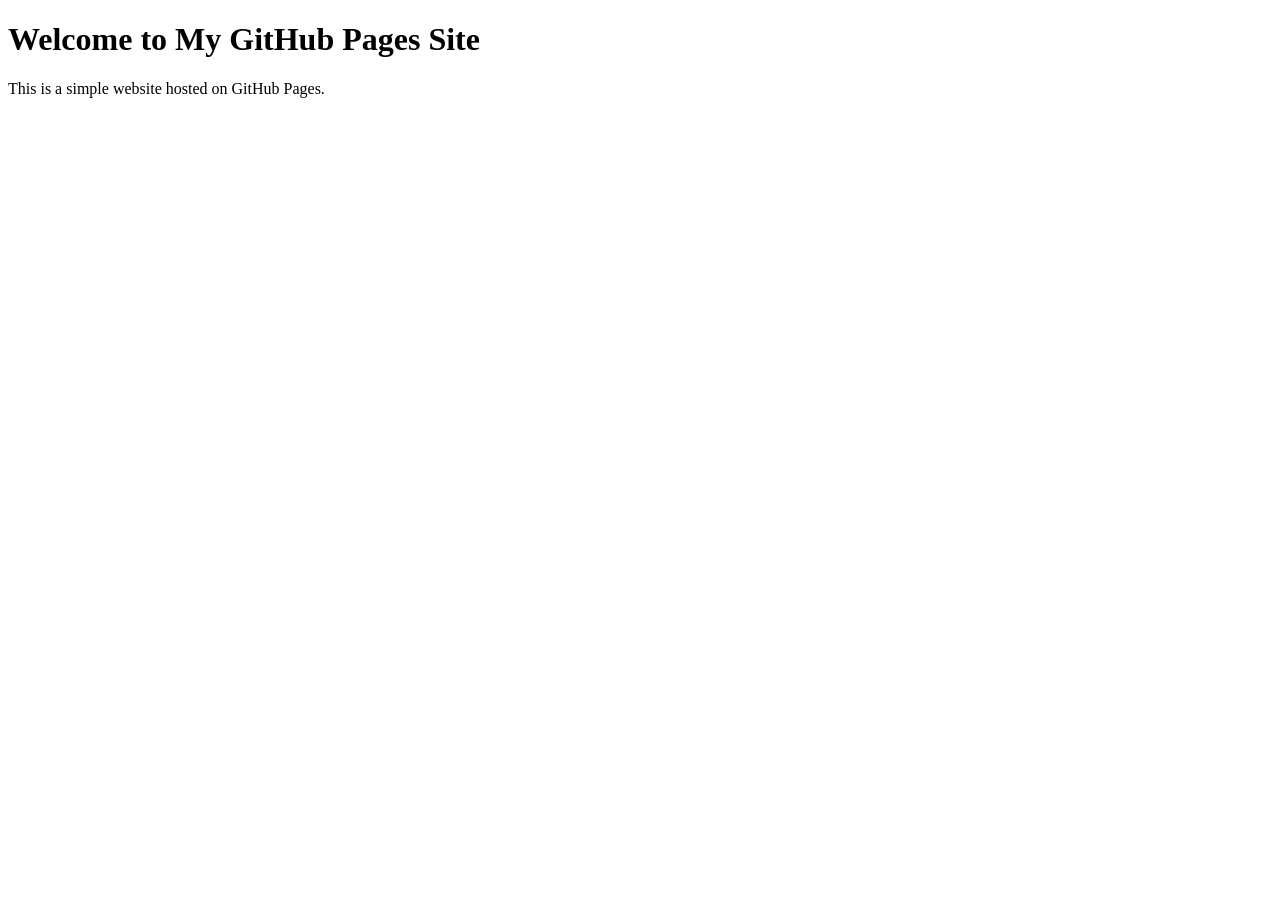
<file: index.html>
<!DOCTYPE html>
<html lang="en">
<head>
    <meta charset="UTF-8">
    <meta name="viewport" content="width=device-width, initial-scale=1.0">
    <title>My GitHub Pages Site</title>
</head>
<body>
    <h1>Welcome to My GitHub Pages Site</h1>
    <p>This is a simple website hosted on GitHub Pages.</p>
</body>
</html>
</file>
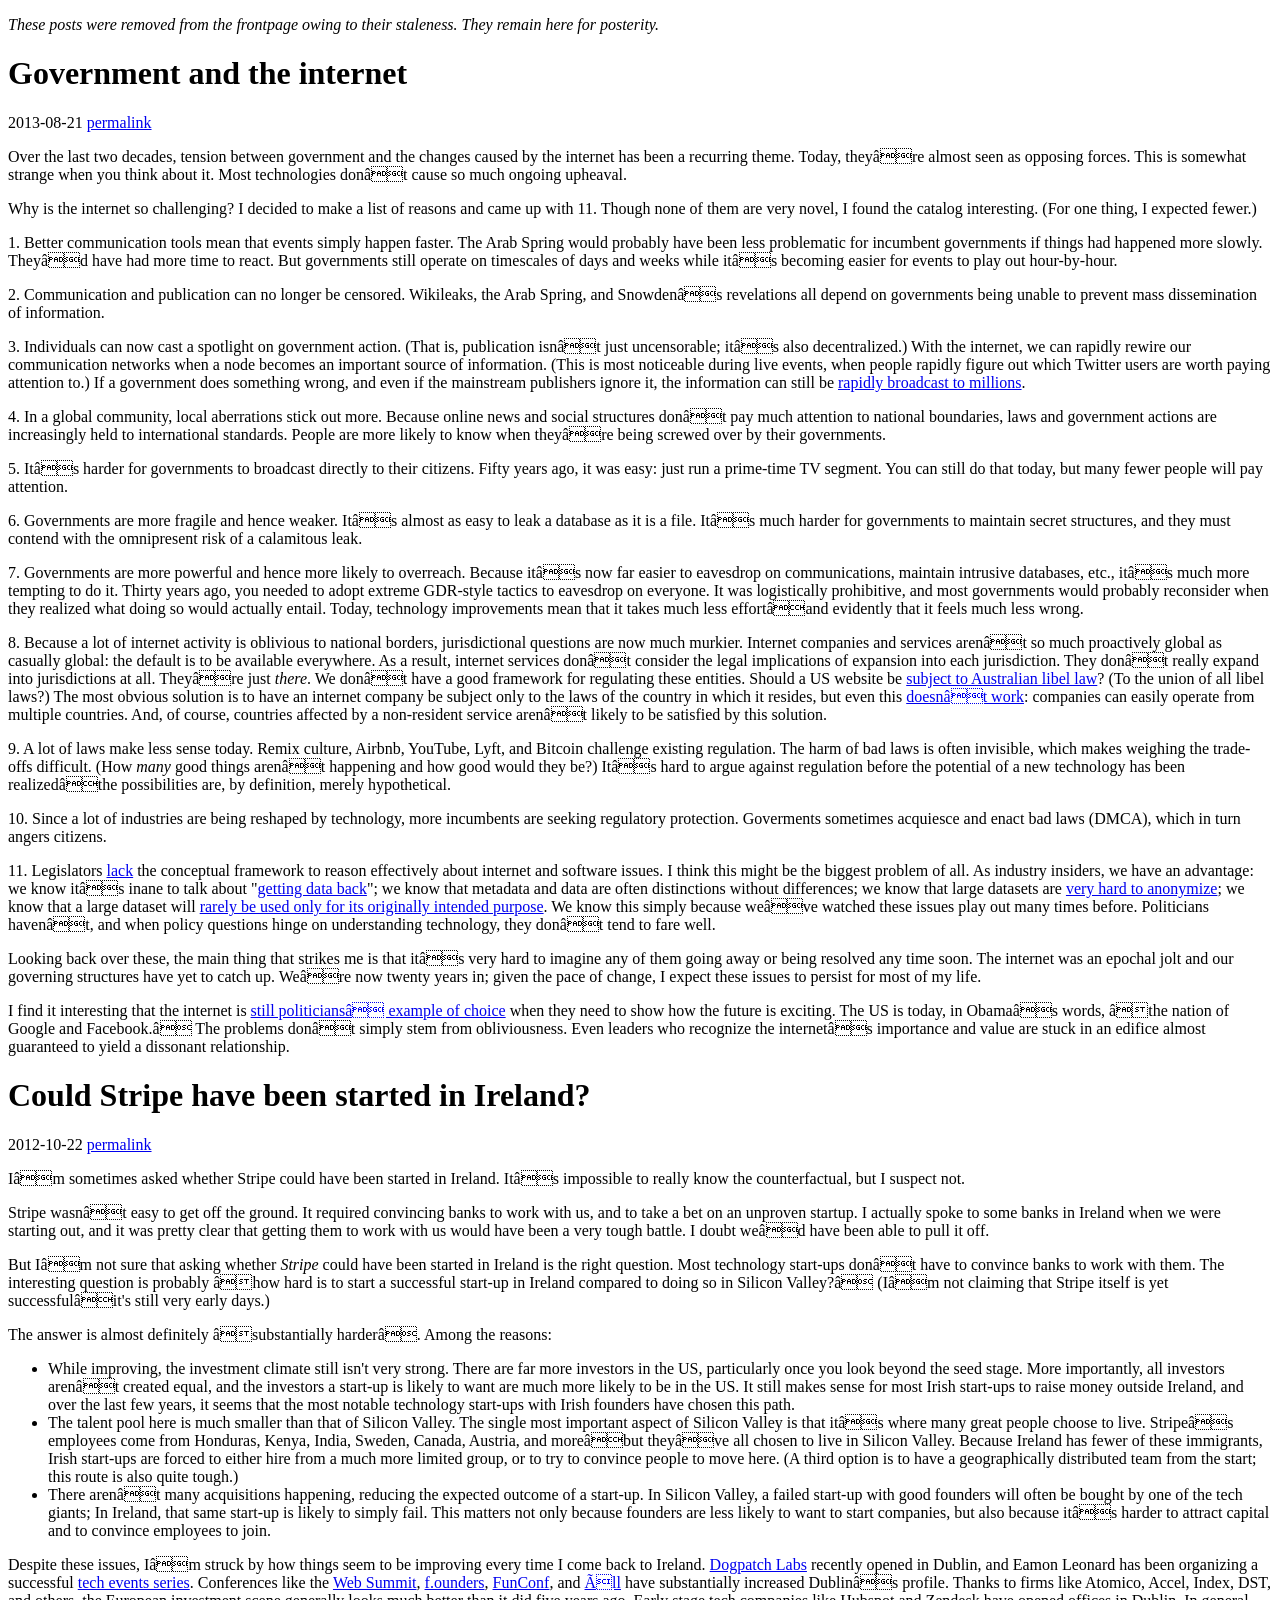
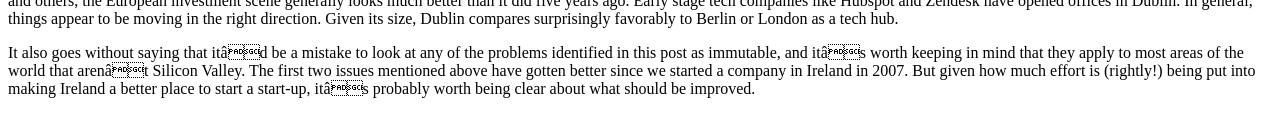
<file: articles/test-6.html>
<!DOCTYPE html>
        <html lang="en">
        <head>
            <meta charset="UTF-8">
            <title>test-6</title>
        </head>
        <body>
            
<p><i>These posts were removed from the frontpage owing to their staleness. They remain here for posterity.</i></p>

<div class="post">
<h1>Government and the internet</h1>
<span class="byline">2013-08-21 <a href="/post/government-internet">permalink</a></span>
<p>Over the last two decades, tension between government and the changes caused by the internet has been a recurring theme. Today, theyâre almost seen as opposing forces. This is somewhat strange when you think about it. Most technologies donât cause so much ongoing upheaval.</p>

<p>Why is the internet so challenging? I decided to make a list of reasons and came up with 11. Though none of them are very novel, I found the catalog interesting. (For one thing, I expected fewer.)</p>

<p>1. Better communication tools mean that events simply happen faster. The Arab Spring would probably have been less problematic for incumbent governments if things had happened more slowly. Theyâd have had more time to react. But governments still operate on timescales of days and weeks while itâs becoming easier for events to play out hour-by-hour.</p>

<p>2. Communication and publication can no longer be censored. Wikileaks, the Arab Spring, and Snowdenâs revelations all depend on governments being unable to prevent mass dissemination of information.</p>

<p>3. Individuals can now cast a spotlight on government action. (That is, publication isnât just uncensorable; itâs also decentralized.) With the internet, we can rapidly rewire our communication networks when a node becomes an important source of information. (This is most noticeable during live events, when people rapidly figure out which Twitter users are worth paying attention to.) If a government does something wrong, and even if the mainstream publishers ignore it, the information can still be <a href="http://www.nytimes.com/2011/07/29/world/asia/29china.html?pagewanted=all">rapidly broadcast to millions</a>.</p>

<p>4. In a global community, local aberrations stick out more. Because online news and social structures donât pay much attention to national boundaries, laws and government actions are increasingly held to international standards. People are more likely to know when theyâre being screwed over by their governments.</p>

<p>5. Itâs harder for governments to broadcast directly to their citizens. Fifty years ago, it was easy: just run a prime-time TV segment. You can still do that today, but many fewer people will pay attention.</p>

<p>6. Governments are more fragile and hence weaker. Itâs almost as easy to leak a database as it is a file. Itâs much harder for governments to maintain secret structures, and they must contend with the omnipresent risk of a calamitous leak.</p>

<p>7. Governments are more powerful and hence more likely to overreach. Because itâs now far easier to eavesdrop on communications, maintain intrusive databases, etc., itâs much more tempting to do it. Thirty years ago, you needed to adopt extreme GDR-style tactics to eavesdrop on everyone. It was logistically prohibitive, and most governments would probably reconsider when they realized what doing so would actually entail. Today, technology improvements mean that it takes much less effortâand evidently that it feels much less wrong.</p>

<p>8. Because a lot of internet activity is oblivious to national borders, jurisdictional questions are now much murkier. Internet companies and services arenât so much proactively global as casually global: the default is to be available everywhere. As a result, internet services donât consider the legal implications of expansion into each jurisdiction. They donât really expand into jurisdictions at all. Theyâre just <i>there</i>. We donât have a good framework for regulating these entities. Should a US website be <a href="http://en.wikipedia.org/wiki/Dow_Jones_%26_Co._Inc._v_Gutnick">subject to Australian libel law</a>? (To the union of all libel laws?) The most obvious solution is to have an internet company be subject only to the laws of the country in which it resides, but even this <a href="http://www.theguardian.com/commentisfree/2013/aug/19/david-miranda-schedule7-danger-reporters">doesnât work</a>: companies can easily operate from multiple countries. And, of course, countries affected by a non-resident service arenât likely to be satisfied by this solution.</p>

<p>9. A lot of laws make less sense today. Remix culture, Airbnb, YouTube, Lyft, and Bitcoin challenge existing regulation. The harm of bad laws is often invisible, which makes weighing the trade-offs difficult. (How <i>many</i> good things arenât happening and how good would they be?) Itâs hard to argue against regulation before the potential of a new technology has been realizedâthe possibilities are, by definition, merely hypothetical.</p>

<p>10. Since a lot of industries are being reshaped by technology, more incumbents are seeking regulatory protection. Goverments sometimes acquiesce and enact bad laws (DMCA), which in turn angers citizens.</p>

<p>11. Legislators <a href="http://www.politico.com/story/2013/08/kagan-supreme-court-email-95724.html">lack</a> the conceptual framework to reason effectively about internet and software issues. I think this might be the biggest problem of all. As industry insiders, we have an advantage: we know itâs inane to talk about "<a href="http://www.economist.com/news/leaders/21583268-letting-companies-strike-back-computer-hackers-bad-idea-byte-byte">getting data back</a>"; we know that metadata and data are often distinctions without differences; we know that large datasets are <a href="http://latanyasweeney.org/work/identifiability.html">very hard to anonymize</a>; we know that a large dataset will <a href="http://www.reuters.com/article/2013/08/07/us-dea-irs-idUSBRE9761AZ20130807">rarely be used only for its originally intended purpose</a>. We know this simply because weâve watched these issues play out many times before. Politicians havenât, and when policy questions hinge on understanding technology, they donât tend to fare well.</p>

<p>Looking back over these, the main thing that strikes me is that itâs very hard to imagine any of them going away or being resolved any time soon. The internet was an epochal jolt and our governing structures have yet to catch up. Weâre now twenty years in; given the pace of change, I expect these issues to persist for most of my life.</p>

<p>I find it interesting that the internet is <a href="http://www.whitehouse.gov/the-press-office/2011/01/25/remarks-president-barack-obama-state-union-address">still politiciansâ example of choice</a> when they need to show how the future is exciting. The US is today, in Obamaâs words, âthe nation of Google and Facebook.â The problems donât simply stem from obliviousness. Even leaders who recognize the internetâs importance and value are stuck in an edifice almost guaranteed to yield a dissonant relationship.</p>
</div>
<div class="post">
<h1>Could Stripe have been started in Ireland?</h1>
<span class="byline">2012-10-22 <a href="/post/stripe-ireland">permalink</a></span>
<p>Iâm sometimes asked whether Stripe could have been started in Ireland. Itâs impossible to really know the counterfactual, but I suspect not.</p>

<p>Stripe wasnât easy to get off the ground. It required convincing banks to work with us, and to take a bet on an unproven startup. I actually spoke to some banks in Ireland when we were starting out, and it was pretty clear that getting them to work with us would have been a very tough battle. I doubt weâd have been able to pull it off.</p>

<p>But Iâm not sure that asking whether <i>Stripe</i> could have been started in Ireland is the right question. Most technology start-ups donât have to convince banks to work with them. The interesting question is probably âhow hard is to start a successful start-up in Ireland compared to doing so in Silicon Valley?â (Iâm not claiming that Stripe itself is yet successfulâit's still very early days.)</p>

<p>The answer is almost definitely âsubstantially harderâ. Among the reasons:</p>

<ul>
  <li>While improving, the investment climate still isn't very strong. There are far more investors in the US, particularly once you look beyond the seed stage. More importantly, all investors arenât created equal, and the investors a start-up is likely to want are much more likely to be in the US. It still makes sense for most Irish start-ups to raise money outside Ireland, and over the last few years, it seems that the most notable technology start-ups with Irish founders have chosen this path. </li>

	<li>The talent pool here is much smaller than that of Silicon Valley. The single most important aspect of Silicon Valley is that itâs where many great people choose to live. Stripeâs employees come from Honduras, Kenya, India, Sweden, Canada, Austria, and moreâbut theyâve all chosen to live in Silicon Valley. Because Ireland has fewer of these immigrants, Irish start-ups are forced to either hire from a much more limited group, or to try to convince people to move here. (A third option is to have a geographically distributed team from the start; this route is also quite tough.)</li>

	<li>There arenât many acquisitions happening, reducing the expected outcome of a start-up. In Silicon Valley, a failed start-up with good founders will often be bought by one of the tech giants; In Ireland, that same start-up is likely to simply fail. This matters not only because founders are less likely to want to start companies, but also because itâs harder to attract capital and to convince employees to join.<p></p>
</li></ul>

<p>Despite these issues, Iâm struck by how things seem to be improving every time I come back to Ireland. <a href="http://dogpatchlabs.com/category/dpl-dublin/">Dogpatch Labs</a> recently opened in Dublin, and Eamon Leonard has been organizing a successful <a href="http://pubstandards.ie/">tech events series</a>. Conferences like the <a href="http://www.websummit.net/">Web Summit</a>, <a href="http://f.ounders.com/">f.ounders</a>, <a href="http://2012.funconf.com/">FunConf</a>, and <a href="http://2012.ull.ie/">Ãll</a> have substantially increased Dublinâs profile. Thanks to firms like Atomico, Accel, Index, DST, and others, the European investment scene generally looks much better than it did five years ago. Early stage tech companies like Hubspot and Zendesk have opened offices in Dublin. In general, things appear to be moving in the right direction. Given its size, Dublin compares surprisingly favorably to Berlin or London as a tech hub.</p>

<p>It also goes without saying that itâd be a mistake to look at any of the problems identified in this post as immutable, and itâs worth keeping in mind that they apply to most areas of the world that arenât Silicon Valley. The first two issues mentioned above have gotten better since we started a company in Ireland in 2007. But given how much effort is (rightly!) being put into making Ireland a better place to start a start-up, itâs probably worth being clear about what should be improved.</p>
</div>


        </body>
        </html>
</file>
